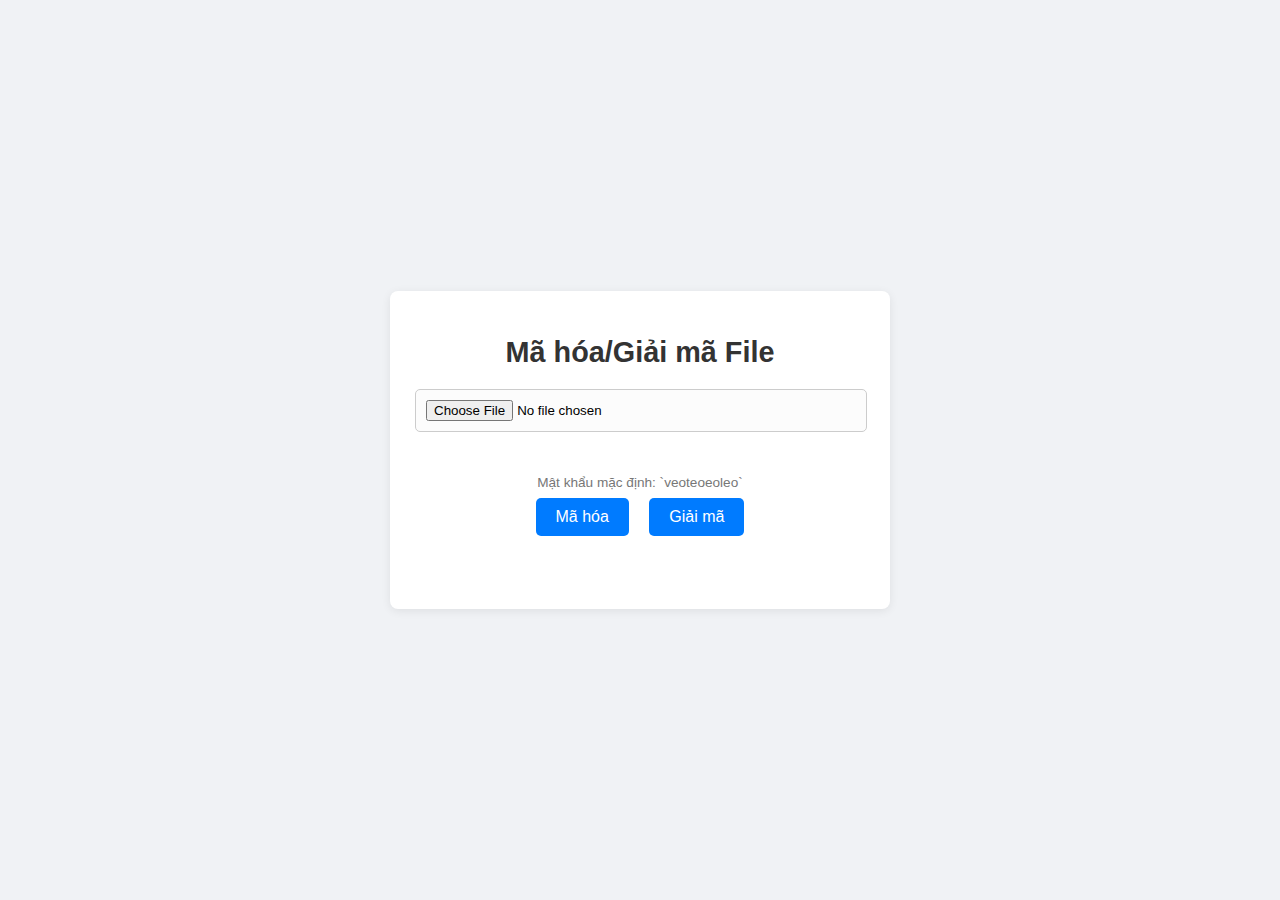
<file: encode.html>
<!DOCTYPE html>
<html lang="vi">
<head>
    <meta charset="UTF-8">
    <meta name="viewport" content="width=device-width, initial-scale=1.0">
    <title>Mã hóa/Giải mã File</title>
    <style>
        body {
            font-family: Arial, sans-serif;
            background-color: #f0f2f5; /* Nền nhẹ nhàng */
            display: flex;
            justify-content: center;
            align-items: center;
            min-height: 100vh;
            margin: 0;
        }
        .container {
            background-color: #ffffff; /* Nền trắng cho hộp nội dung */
            padding: 25px;
            border-radius: 8px;
            box-shadow: 0 2px 10px rgba(0, 0, 0, 0.08); /* Đổ bóng nhẹ */
            text-align: center;
            max-width: 450px;
            width: 90%; /* Tối ưu cho màn hình nhỏ */
        }
        h1 {
            color: #333;
            margin-bottom: 20px;
            font-size: 1.8em;
        }
        input[type="file"] {
            display: block;
            width: calc(100% - 20px); /* Đảm bảo đủ rộng */
            padding: 10px;
            margin: 15px auto;
            border: 1px solid #ccc;
            border-radius: 5px;
            background-color: #fcfcfc;
        }
        button {
            background-color: #007bff; /* Màu xanh dương chuẩn */
            color: white;
            padding: 10px 20px;
            border: none;
            border-radius: 5px;
            cursor: pointer;
            font-size: 1em;
            margin: 8px; /* Khoảng cách giữa các nút */
            transition: background-color 0.2s ease; /* Hiệu ứng hover */
        }
        button:hover {
            background-color: #0056b3; /* Màu xanh sẫm hơn khi hover */
        }
        #message {
            margin-top: 20px;
            color: #333;
            font-weight: bold;
            min-height: 20px; /* Đảm bảo không bị nhảy layout khi có/không có tin nhắn */
        }
        .note {
            font-size: 0.85em;
            color: #777;
            margin-top: 10px;
        }
    </style>
</head>
<body>
    <div class="container">
        <h1>Mã hóa/Giải mã File</h1>
        <input type="file" id="fileInput"><br>
        <div class="note">Mật khẩu mặc định: `veoteoeoleo`</div>
        <button id="encryptButton">Mã hóa</button>
        <button id="decryptButton">Giải mã</button>
        <div id="message"></div>
    </div>

    <script>
        const fileInput = document.getElementById('fileInput');
        const encryptButton = document.getElementById('encryptButton');
        const decryptButton = document.getElementById('decryptButton');
        const messageDiv = document.getElementById('message');

        const DEFAULT_PASSWORD = 'veoteoeoleo'; // Mật khẩu cố định theo yêu cầu

        // Hàm tạo khóa từ mật khẩu (PBKDF2)
        async function getKeyFromPassword(password, salt) {
            const enc = new TextEncoder();
            const keyMaterial = await crypto.subtle.importKey("raw", enc.encode(password), { name: "PBKDF2" }, false, ["deriveBits", "deriveKey"]);
            return crypto.subtle.deriveKey(
                { name: "PBKDF2", salt: salt, iterations: 100000, hash: "SHA-256" },
                keyMaterial,
                { name: "AES-GCM", length: 256 },
                true,
                ["encrypt", "decrypt"]
            );
        }

        // Hàm xử lý mã hóa
        encryptButton.addEventListener('click', async () => {
            const file = fileInput.files[0];
            if (!file) { messageDiv.textContent = 'Chọn file đã!'; return; }
            messageDiv.textContent = 'Đang mã hóa...';

            try {
                const dataBuffer = await file.arrayBuffer(); // Đọc file dạng ArrayBuffer

                const iv = crypto.getRandomValues(new Uint8Array(12)); // 12 bytes IV
                const salt = crypto.getRandomValues(new Uint8Array(16)); // 16 bytes Salt

                const key = await getKeyFromPassword(DEFAULT_PASSWORD, salt);

                const encryptedBuffer = await crypto.subtle.encrypt({ name: "AES-GCM", iv: iv }, key, dataBuffer);

                // Kết hợp Salt (16B), IV (12B), và dữ liệu mã hóa
                // [Salt_len(1B)][IV_len(1B)][Salt][IV][Encrypted_Data]
                const saltLengthByte = new Uint8Array([salt.byteLength]);
                const ivLengthByte = new Uint8Array([iv.byteLength]);

                const combinedBuffer = new Uint8Array(2 + salt.byteLength + iv.byteLength + encryptedBuffer.byteLength);
                combinedBuffer.set(saltLengthByte, 0);
                combinedBuffer.set(ivLengthByte, 1);
                combinedBuffer.set(salt, 2);
                combinedBuffer.set(iv, 2 + salt.byteLength);
                combinedBuffer.set(new Uint8Array(encryptedBuffer), 2 + salt.byteLength + iv.byteLength);

                const originalFileName = file.name;
                const blob = new Blob([combinedBuffer], { type: 'application/octet-stream' });
                const downloadUrl = URL.createObjectURL(blob);

                const a = document.createElement('a');
                a.href = downloadUrl;
                a.download = originalFileName + '.enc';
                a.click();
                URL.revokeObjectURL(downloadUrl);

                messageDiv.textContent = 'Mã hóa thành công! File đã tải xuống.';
            } catch (error) {
                messageDiv.textContent = `Lỗi mã hóa: ${error.message}`;
                console.error('Encrypt error:', error);
            }
        });

        // Hàm xử lý giải mã
        decryptButton.addEventListener('click', async () => {
            const file = fileInput.files[0];
            if (!file) { messageDiv.textContent = 'Chọn file đã!'; return; }
            messageDiv.textContent = 'Đang giải mã...';

            try {
                const dataBuffer = await file.arrayBuffer(); // Đọc file đã mã hóa
                const dataBytes = new Uint8Array(dataBuffer);

                // Trích xuất Salt và IV từ đầu file
                const saltLength = dataBytes[0];
                const ivLength = dataBytes[1];
                const salt = dataBytes.slice(2, 2 + saltLength);
                const iv = dataBytes.slice(2 + saltLength, 2 + saltLength + ivLength);
                const encryptedData = dataBytes.slice(2 + saltLength + ivLength); // Dữ liệu đã mã hóa

                const key = await getKeyFromPassword(DEFAULT_PASSWORD, salt);

                const decryptedBuffer = await crypto.subtle.decrypt(
                    { name: "AES-GCM", iv: iv },
                    key,
                    encryptedData.buffer
                );

                let originalFileName = file.name;
                if (originalFileName.endsWith('.enc')) {
                    originalFileName = originalFileName.slice(0, -4);
                } else {
                    originalFileName = "decrypted_file";
                }

                const blob = new Blob([decryptedBuffer], { type: 'application/octet-stream' });
                const downloadUrl = URL.createObjectURL(blob);

                const a = document.createElement('a');
                a.href = downloadUrl;
                a.download = originalFileName;
                a.click();
                URL.revokeObjectURL(downloadUrl);

                messageDiv.textContent = 'Giải mã thành công! File đã tải xuống.';
            } catch (error) {
                messageDiv.textContent = `Lỗi giải mã: ${error.message}. Sai mật khẩu hoặc file hỏng?`;
                console.error('Decrypt error:', error);
            }
        });
    </script>
</body>
</html>
</file>
